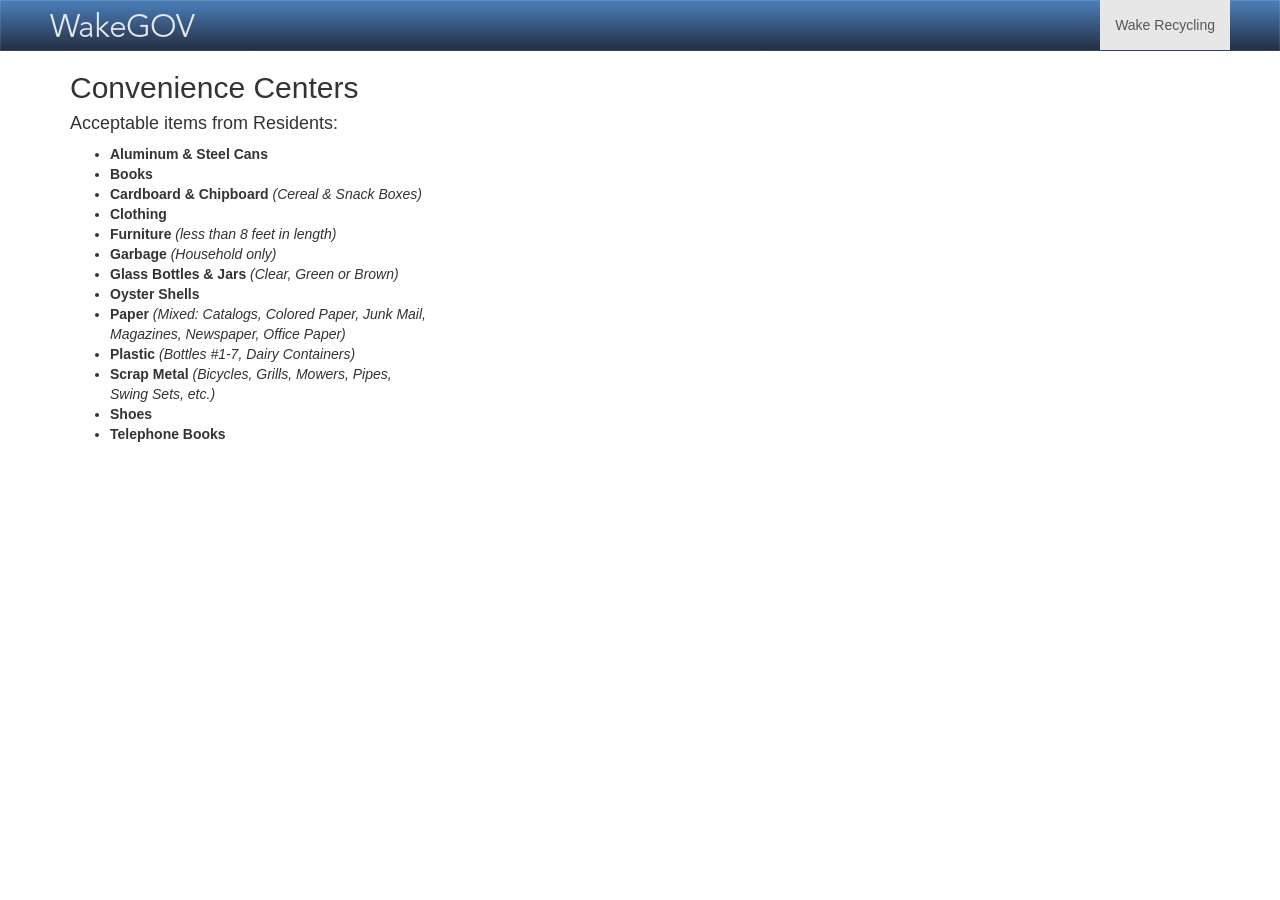
<file: cc.html>
<!DOCTYPE html>
<html lang="en">
  <head>
    <meta charset="utf-8">
    <meta http-equiv="X-UA-Compatible" content="IE=edge">
    <meta name="viewport" content="width=device-width, initial-scale=1, user-scalable=no, maximum-scale=1">
    <title>Wake County Solid Waste - Convenience Centers</title>

    <!-- Bootstrap -->
    <link href="css/bootstrap.min.css" rel="stylesheet">
    <link href="css/typeahead.js-bootstrap.css" rel="stylesheet">
    <link rel="stylesheet" href="http://cdn.leafletjs.com/leaflet-0.7.2/leaflet.css" />
    <link href='//api.tiles.mapbox.com/mapbox.js/plugins/leaflet-locatecontrol/v0.24.0/L.Control.Locate.css' rel='stylesheet' />

    <link href="css/main.css" rel="stylesheet">
    <!-- HTML5 Shim and Respond.js IE8 support of HTML5 elements and media queries -->
    <!-- WARNING: Respond.js doesn't work if you view the page via file:// -->
    <!--[if lt IE 9]>
      <script src="https://oss.maxcdn.com/libs/html5shiv/3.7.0/html5shiv.js"></script>
      <script src="https://oss.maxcdn.com/libs/respond.js/1.4.2/respond.min.js"></script>
    <![endif]-->
  </head>
  <body>
    <div class="navbar navbar-default" role="navigation">
      <div class="container-fluid">
        <div class="navbar-header">
          <button type="button" class="navbar-toggle" data-toggle="collapse" data-target="#bs-example-navbar-collapse-1">
            <span class="sr-only">Toggle navigation</span>
            <span class="icon-bar"></span>
            <span class="icon-bar"></span>
            <span class="icon-bar"></span>
          </button>
          <a  href="http://www.wakegov.com/"><img src="img/wakegov.png" alt="WakeGOV"/></a>
        </div>
        <!-- Collect the nav links, forms, and other content for toggling -->
        <div class="collapse navbar-collapse" id="bs-example-navbar-collapse-1">
          <ul class="nav navbar-nav pull-right">
            <li class="active"><a href="http://www.wakegov.com/recycling/recycle/Pages/residentrecycling.aspx" target="_blank">Wake Recycling</a></li>
          </ul>
        </div>
      </div>
    </div>
  </div>
    <!-- <div class="jumbotron">
      <img class="pull-left" src="img/wake_county_logo.png" alt="Wake County Logo"/>
      <h2>Convenience Centers</h2>
     </div> -->
    <div class="container">
    <div class="row">
      <div class="col-sm-4">
        <h2>Convenience Centers</h2>
		<h4>Acceptable items from Residents:</h4>
        <ul>
		<li><strong>Aluminum &amp; Steel Cans</strong></li>
        <li><strong>Books</strong></li>
        <li><strong>Cardboard & Chipboard</strong><em> (Cereal & Snack Boxes)</em></li>
        <li><strong>Clothing</strong></li>
        <li><strong>Furniture</strong><em> (less than 8 feet in length)</em></li>
        <li><strong>Garbage</strong><em> (Household only)</em></li>
        <li><strong>Glass Bottles &amp; Jars</strong><em> (Clear, Green or Brown)</em></li>
        <li><strong>Oyster Shells</strong></li>
        <li><strong>Paper</strong><em> (Mixed: Catalogs, Colored Paper, Junk Mail, Magazines, Newspaper, Office Paper)</em></li>
        <li><strong>Plastic</strong><em> (Bottles &#35;1&#45;7, Dairy Containers)</em></li>
        <li><strong>Scrap Metal</strong><em> (Bicycles, Grills, Mowers, Pipes, Swing Sets, etc.)</em></li>
        <li><strong>Shoes</strong></li>
        <li><strong>Telephone Books</strong></li>
		</ul>
      </div>
    </div>
  </div>

    <!-- jQuery (necessary for Bootstrap's JavaScript plugins) -->
    <script src="https://ajax.googleapis.com/ajax/libs/jquery/1.11.0/jquery.min.js"></script>
    <!-- Include all compiled plugins (below), or include individual files as needed -->
    <script src="js/bootstrap.min.js"></script>
    <script src="js/typeahead.min.js"></script>
    <script src="http://cdn.leafletjs.com/leaflet-0.7.2/leaflet.js"></script>
    <script src='//api.tiles.mapbox.com/mapbox.js/plugins/leaflet-locatecontrol/v0.24.0/L.Control.Locate.js'></script>

    <script src="js/main.js"></script>
  </body>
</html>
</file>
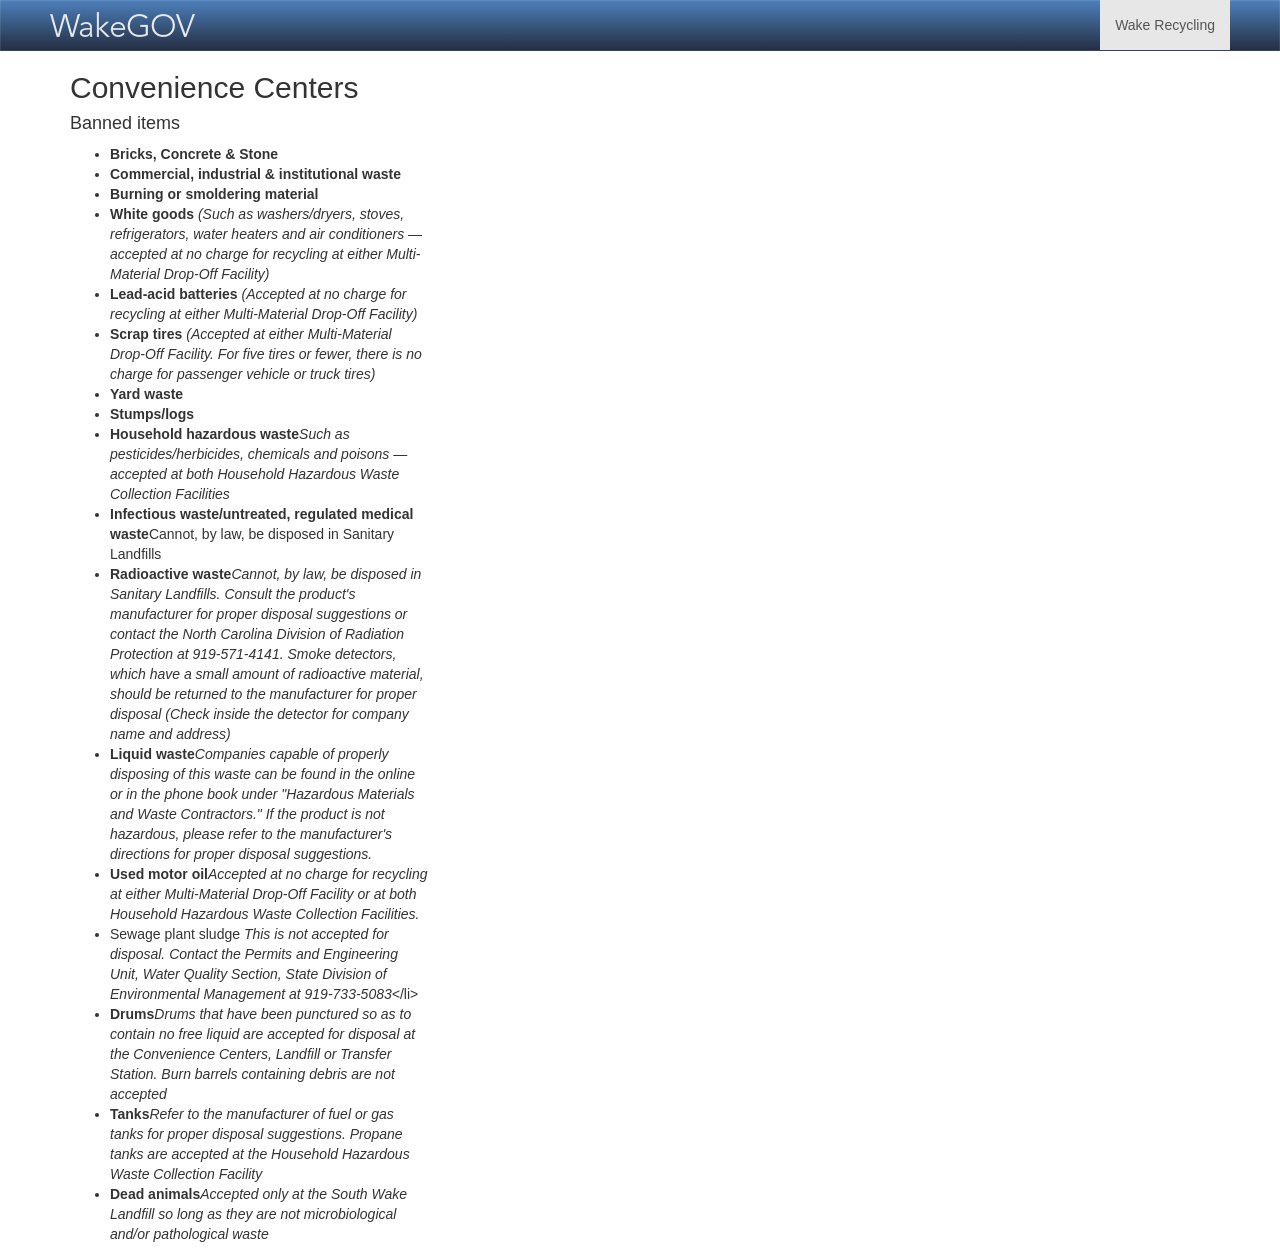
<file: ccBanned.html>
<!DOCTYPE html>
<html lang="en">
  <head>
    <meta charset="utf-8">
    <meta http-equiv="X-UA-Compatible" content="IE=edge">
    <meta name="viewport" content="width=device-width, initial-scale=1, user-scalable=no, maximum-scale=1">
    <title>Wake County Solid Waste - Convenience Centers</title>

    <!-- Bootstrap -->
    <link href="css/bootstrap.min.css" rel="stylesheet">
    <link href="css/typeahead.js-bootstrap.css" rel="stylesheet">
    <link rel="stylesheet" href="http://cdn.leafletjs.com/leaflet-0.7.2/leaflet.css" />
    <link href='//api.tiles.mapbox.com/mapbox.js/plugins/leaflet-locatecontrol/v0.24.0/L.Control.Locate.css' rel='stylesheet' />

    <link href="css/main.css" rel="stylesheet">
    <!-- HTML5 Shim and Respond.js IE8 support of HTML5 elements and media queries -->
    <!-- WARNING: Respond.js doesn't work if you view the page via file:// -->
    <!--[if lt IE 9]>
      <script src="https://oss.maxcdn.com/libs/html5shiv/3.7.0/html5shiv.js"></script>
      <script src="https://oss.maxcdn.com/libs/respond.js/1.4.2/respond.min.js"></script>
    <![endif]-->
  </head>
  <body>
    <div class="navbar navbar-default" role="navigation">
      <div class="container-fluid">
        <div class="navbar-header">
          <button type="button" class="navbar-toggle" data-toggle="collapse" data-target="#bs-example-navbar-collapse-1">
            <span class="sr-only">Toggle navigation</span>
            <span class="icon-bar"></span>
            <span class="icon-bar"></span>
            <span class="icon-bar"></span>
          </button>
          <a  href="http://www.wakegov.com/"><img src="img/wakegov.png" alt="WakeGOV"/></a>
        </div>
        <!-- Collect the nav links, forms, and other content for toggling -->
        <div class="collapse navbar-collapse" id="bs-example-navbar-collapse-1">
          <ul class="nav navbar-nav pull-right">
            <li class="active"><a href="http://www.wakegov.com/recycling/recycle/Pages/residentrecycling.aspx" target="_blank">Wake Recycling</a></li>
          </ul>
        </div>
      </div>
    </div>
  </div>
    <!-- <div class="jumbotron">
      <img class="pull-left" src="img/wake_county_logo.png" alt="Wake County Logo"/>
      <h2>Convenience Centers</h2>
     </div> -->
    <div class="container">
    <div class="row">
      <div class="col-sm-4">
        <h2>Convenience Centers</h2>
		<h4>Banned items</h4>
        <ul>
		<li><strong>Bricks, Concrete &amp; Stone</strong></li>
        <li><strong>Commercial, industrial &amp; institutional waste</strong></li>
		<li><strong>Burning or smoldering material</strong></li>
        <li><strong>White goods</strong><em> (Such as washers/dryers, stoves, refrigerators, water heaters and air conditioners &mdash; accepted at no charge for recycling at either Multi-Material Drop-Off Facility)</em></li>
        <li><strong>Lead-acid batteries</strong><em> (Accepted at no charge for recycling at either Multi-Material Drop-Off Facility)</em></li>
        <li><strong>Scrap tires</strong><em> (Accepted at either Multi-Material Drop-Off Facility. For five tires or fewer, there is no charge for passenger vehicle or truck tires)</em></li>
        <li><strong>Yard waste</strong></li>
        <li><strong>Stumps/logs</strong></li>
        <li><strong>Household hazardous waste</strong><em>Such as pesticides/herbicides, chemicals and poisons &mdash; accepted at both Household Hazardous Waste Collection Facilities</em></li>
        <li><strong>Infectious waste/untreated, regulated medical waste</strong></em>Cannot, by law, be disposed in Sanitary Landfills</em></li>
        <li><strong>Radioactive waste</strong><em>Cannot, by law, be disposed in Sanitary Landfills. Consult the product's manufacturer for proper disposal suggestions or contact the North Carolina Division of Radiation Protection at 919-571-4141. Smoke detectors, which have a small amount of radioactive material, should be returned to the manufacturer for proper disposal (Check inside the detector for company name and address)</em></li>
        <li><strong>Liquid waste</strong><em>Companies capable of properly disposing of this waste can be found in the online or in the phone book under "Hazardous Materials and Waste Contractors." If the product is not hazardous, please refer to the manufacturer's directions for proper disposal suggestions.</em></li>
        <li><strong>Used motor oil</strong><em>Accepted at no charge for recycling at either Multi-Material Drop-Off Facility or at both Household Hazardous Waste Collection Facilities.</em></li>
		<li>Sewage plant sludge</strong> <em>This is not accepted for disposal. Contact the Permits and Engineering Unit, Water Quality Section, State Division of Environmental Management at 919-733-5083<</em>/li>
		<li><strong>Drums</strong><em>Drums that have been punctured so as to contain no free liquid are accepted for disposal at the Convenience Centers, Landfill or Transfer Station. Burn barrels containing debris are not accepted</em></li>
		<li><strong>Tanks</strong><em>Refer to the manufacturer of fuel or gas tanks for proper disposal suggestions. Propane tanks are accepted at the Household Hazardous Waste Collection Facility</em></li>
		<li><strong>Dead animals</strong><em>Accepted only at the South Wake Landfill so long as they are not microbiological and/or pathological waste</em></li></ul>
      </div>
    </div>
  </div>

    <!-- jQuery (necessary for Bootstrap's JavaScript plugins) -->
    <script src="https://ajax.googleapis.com/ajax/libs/jquery/1.11.0/jquery.min.js"></script>
    <!-- Include all compiled plugins (below), or include individual files as needed -->
    <script src="js/bootstrap.min.js"></script>
    <script src="js/typeahead.min.js"></script>
    <script src="http://cdn.leafletjs.com/leaflet-0.7.2/leaflet.js"></script>
    <script src='//api.tiles.mapbox.com/mapbox.js/plugins/leaflet-locatecontrol/v0.24.0/L.Control.Locate.js'></script>

    <script src="js/main.js"></script>
  </body>
</html>
</file>
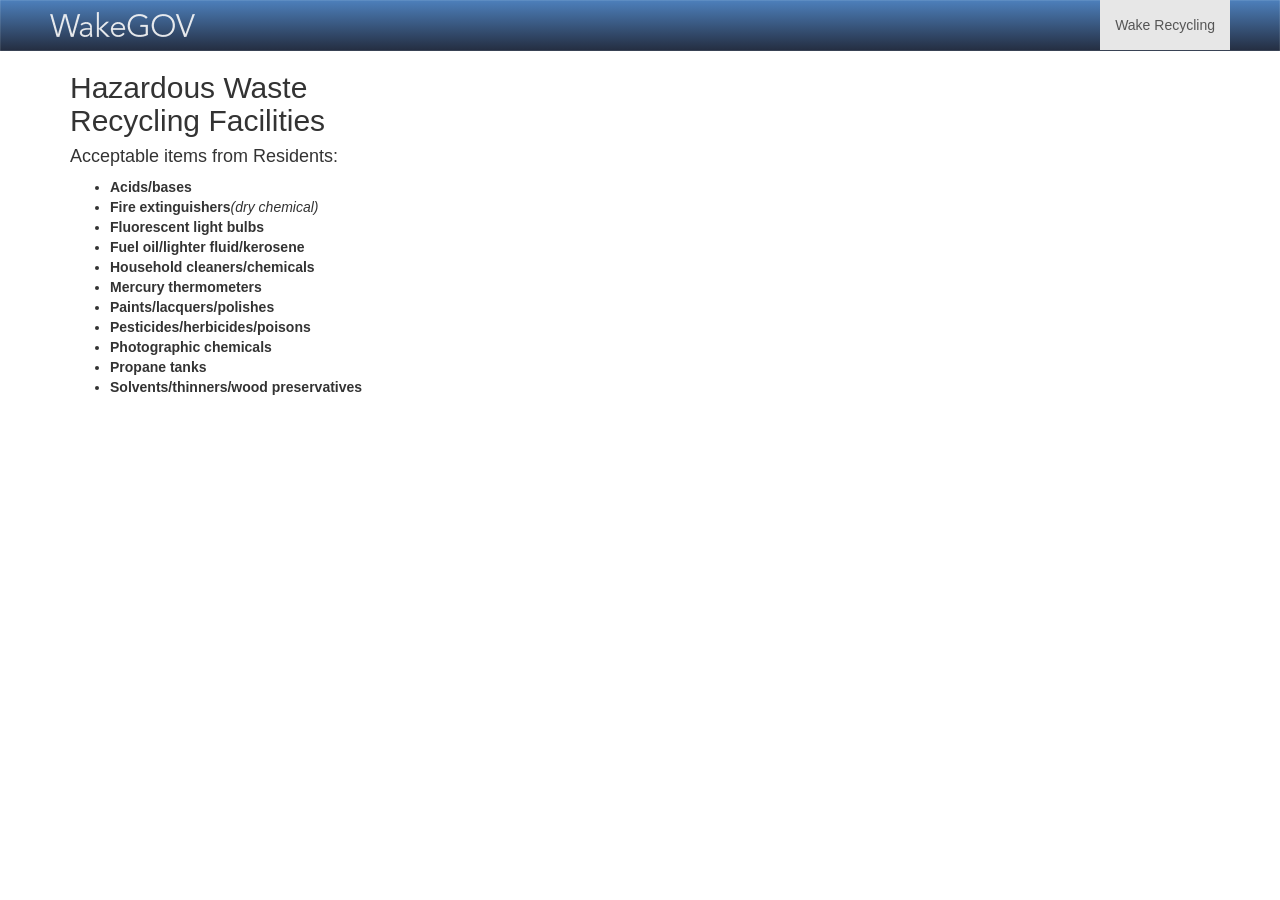
<file: hw.html>
<!DOCTYPE html>
<html lang="en">
  <head>
    <meta charset="utf-8">
    <meta http-equiv="X-UA-Compatible" content="IE=edge">
    <meta name="viewport" content="width=device-width, initial-scale=1, user-scalable=no, maximum-scale=1">
    <title>Wake County Solid Waste - Convenience Centers</title>

    <!-- Bootstrap -->
    <link href="css/bootstrap.min.css" rel="stylesheet">
    <link href="css/typeahead.js-bootstrap.css" rel="stylesheet">
    <link rel="stylesheet" href="http://cdn.leafletjs.com/leaflet-0.7.2/leaflet.css" />
    <link href='//api.tiles.mapbox.com/mapbox.js/plugins/leaflet-locatecontrol/v0.24.0/L.Control.Locate.css' rel='stylesheet' />

    <link href="css/main.css" rel="stylesheet">
    <!-- HTML5 Shim and Respond.js IE8 support of HTML5 elements and media queries -->
    <!-- WARNING: Respond.js doesn't work if you view the page via file:// -->
    <!--[if lt IE 9]>
      <script src="https://oss.maxcdn.com/libs/html5shiv/3.7.0/html5shiv.js"></script>
      <script src="https://oss.maxcdn.com/libs/respond.js/1.4.2/respond.min.js"></script>
    <![endif]-->
  </head>
  <body>
    <div class="navbar navbar-default" role="navigation">
      <div class="container-fluid">
        <div class="navbar-header">
          <button type="button" class="navbar-toggle" data-toggle="collapse" data-target="#bs-example-navbar-collapse-1">
            <span class="sr-only">Toggle navigation</span>
            <span class="icon-bar"></span>
            <span class="icon-bar"></span>
            <span class="icon-bar"></span>
          </button>
          <a  href="http://www.wakegov.com/"><img src="img/wakegov.png" alt="WakeGOV"/></a>
        </div>
        <!-- Collect the nav links, forms, and other content for toggling -->
        <div class="collapse navbar-collapse" id="bs-example-navbar-collapse-1">
          <ul class="nav navbar-nav pull-right">
            <li class="active"><a href="http://www.wakegov.com/recycling/recycle/Pages/residentrecycling.aspx" target="_blank">Wake Recycling</a></li>
          </ul>
        </div>
      </div>
    </div>
  </div>
    <!-- <div class="jumbotron">
      <img class="pull-left" src="img/wake_county_logo.png" alt="Wake County Logo"/>
      <h2>Convenience Centers</h2>
     </div> -->
    <div class="container">
    <div class="row">
      <div class="col-sm-4">
        <h2>Hazardous Waste Recycling Facilities</h2>
		<h4>Acceptable items from Residents:</h4>
        <ul>
		<li><strong>Acids/bases</strong></li>
        <li><strong>Fire extinguishers</strong><em>(dry chemical)</em></li>
        <li><strong>Fluorescent light bulbs</li>
        <li><strong>Fuel oil/lighter fluid/kerosene</strong></li>
        <li><strong>Household cleaners/chemicals</strong></li>
        <li><strong>Mercury thermometers</strong></li>
        <li><strong>Paints/lacquers/polishes</strong></li>
        <li><strong>Pesticides/herbicides/poisons</strong></li>
        <li><strong>Photographic chemicals</strong></li>
        <li><strong>Propane tanks</strong></li>
        <li><strong>Solvents/thinners/wood preservatives</strong></li>
		</ul>
      </div>
    </div>
  </div>

    <!-- jQuery (necessary for Bootstrap's JavaScript plugins) -->
    <script src="https://ajax.googleapis.com/ajax/libs/jquery/1.11.0/jquery.min.js"></script>
    <!-- Include all compiled plugins (below), or include individual files as needed -->
    <script src="js/bootstrap.min.js"></script>
    <script src="js/typeahead.min.js"></script>
    <script src="http://cdn.leafletjs.com/leaflet-0.7.2/leaflet.js"></script>
    <script src='//api.tiles.mapbox.com/mapbox.js/plugins/leaflet-locatecontrol/v0.24.0/L.Control.Locate.js'></script>

    <script src="js/main.js"></script>
  </body>
</html>
</file>
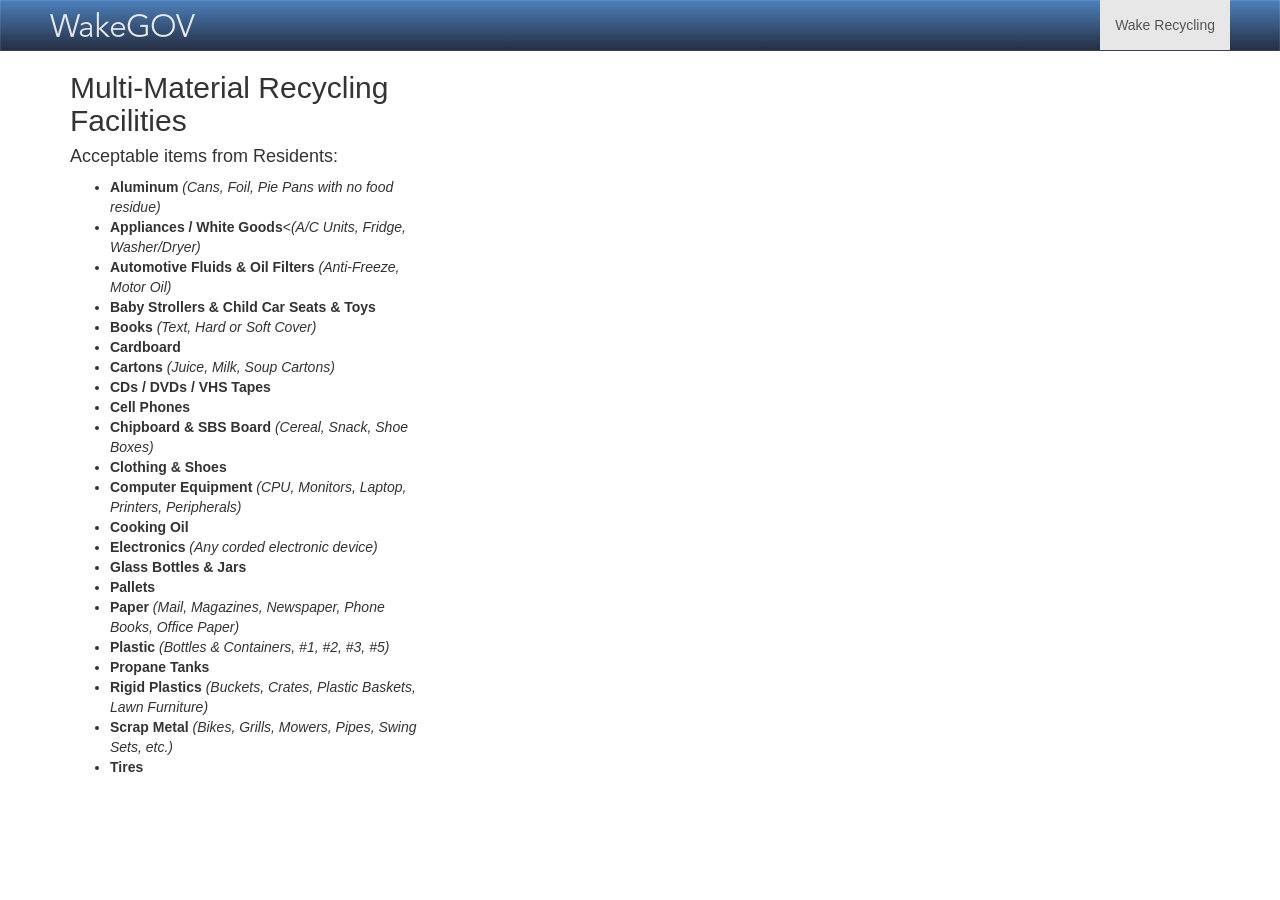
<file: mm.html>
<!DOCTYPE html>
<html lang="en">
  <head>
    <meta charset="utf-8">
    <meta http-equiv="X-UA-Compatible" content="IE=edge">
    <meta name="viewport" content="width=device-width, initial-scale=1, user-scalable=no, maximum-scale=1">
    <title>Wake County Solid Waste - Convenience Centers</title>

    <!-- Bootstrap -->
    <link href="css/bootstrap.min.css" rel="stylesheet">
    <link href="css/typeahead.js-bootstrap.css" rel="stylesheet">
    <link rel="stylesheet" href="http://cdn.leafletjs.com/leaflet-0.7.2/leaflet.css" />
    <link href='//api.tiles.mapbox.com/mapbox.js/plugins/leaflet-locatecontrol/v0.24.0/L.Control.Locate.css' rel='stylesheet' />

    <link href="css/main.css" rel="stylesheet">
    <!-- HTML5 Shim and Respond.js IE8 support of HTML5 elements and media queries -->
    <!-- WARNING: Respond.js doesn't work if you view the page via file:// -->
    <!--[if lt IE 9]>
      <script src="https://oss.maxcdn.com/libs/html5shiv/3.7.0/html5shiv.js"></script>
      <script src="https://oss.maxcdn.com/libs/respond.js/1.4.2/respond.min.js"></script>
    <![endif]-->
  </head>
  <body>
    <div class="navbar navbar-default" role="navigation">
      <div class="container-fluid">
        <div class="navbar-header">
          <button type="button" class="navbar-toggle" data-toggle="collapse" data-target="#bs-example-navbar-collapse-1">
            <span class="sr-only">Toggle navigation</span>
            <span class="icon-bar"></span>
            <span class="icon-bar"></span>
            <span class="icon-bar"></span>
          </button>
          <a  href="http://www.wakegov.com/"><img src="img/wakegov.png" alt="WakeGOV"/></a>
        </div>
        <!-- Collect the nav links, forms, and other content for toggling -->
        <div class="collapse navbar-collapse" id="bs-example-navbar-collapse-1">
          <ul class="nav navbar-nav pull-right">
            <li class="active"><a href="http://www.wakegov.com/recycling/recycle/Pages/residentrecycling.aspx" target="_blank">Wake Recycling</a></li>
          </ul>
        </div>
      </div>
    </div>
  </div>
    <!-- <div class="jumbotron">
      <img class="pull-left" src="img/wake_county_logo.png" alt="Wake County Logo"/>
      <h2>Convenience Centers</h2>
     </div> -->
    <div class="container">
    <div class="row">
      <div class="col-sm-4">
        <h2>Multi-Material Recycling Facilities</h2>
		<h4>Acceptable items from Residents:</h4>
        <ul>
		<li><strong>Aluminum</strong><em> (Cans, Foil, Pie Pans with no food residue)</em></li>
        <li><strong>Appliances / White Goods</strong><<em>(A/C Units, Fridge, Washer/Dryer)</em></li>
        <li><strong>Automotive Fluids &amp; Oil Filters</strong><em> (Anti-Freeze, Motor Oil)</em></li>
        <li><strong>Baby Strollers & Child Car Seats &amp; Toys</strong></li>
        <li><strong>Books </strong><em> (Text, Hard or Soft Cover)</em></li>
        <li><strong>Cardboard</strong></li>
        <li><strong>Cartons</strong><em> (Juice, Milk, Soup Cartons)</em></li>
        <li><strong>CDs / DVDs / VHS Tapes</strong></li>
        <li><strong>Cell Phones</strong></li>
        <li><strong>Chipboard & SBS Board</strong><em> (Cereal, Snack, Shoe Boxes)</em></li>
        <li><strong>Clothing &amp; Shoes</strong></li>
        <li><strong>Computer Equipment</strong><em> (CPU, Monitors, Laptop, Printers, Peripherals)</em></li>
        <li><strong>Cooking Oil</strong></li>
		<li><strong>Electronics</strong><em> (Any corded electronic device)</em></li>
        <li><strong>Glass Bottles &amp; Jars</strong></li>
        <li><strong>Pallets</strong></li>
        <li><strong>Paper</strong><em> (Mail, Magazines, Newspaper, Phone Books, Office Paper)</em></li>
        <li><strong>Plastic</strong><em> (Bottles & Containers, &num;1, &num;2, &num;3, &num;5)</em></li>
        <li><strong>Propane Tanks</strong></li>
        <li><strong>Rigid Plastics</strong><em> (Buckets, Crates, Plastic Baskets, Lawn Furniture)</em></li>
        <li><strong>Scrap Metal</strong><em> (Bikes, Grills, Mowers, Pipes, Swing Sets, etc.)</em></li>
        <li><strong>Tires</strong></li>
		</ul>
      </div>
    </div>
  </div>

    <!-- jQuery (necessary for Bootstrap's JavaScript plugins) -->
    <script src="https://ajax.googleapis.com/ajax/libs/jquery/1.11.0/jquery.min.js"></script>
    <!-- Include all compiled plugins (below), or include individual files as needed -->
    <script src="js/bootstrap.min.js"></script>
    <script src="js/typeahead.min.js"></script>
    <script src="http://cdn.leafletjs.com/leaflet-0.7.2/leaflet.js"></script>
    <script src='//api.tiles.mapbox.com/mapbox.js/plugins/leaflet-locatecontrol/v0.24.0/L.Control.Locate.js'></script>

    <script src="js/main.js"></script>
  </body>
</html>
</file>
<file: css/main.css>
.navbar {
  margin-bottom: 0;
}

#map {
  width: 100%;
  height: 500px;
}

.navbar {
  margin: 0px auto 0px auto;
  height: 51px;
  padding: 0px 20px 0px 20px;
  background: #242D40;
  background: -moz-linear-gradient(top, #4D80BC, #242D40);
  background: -webkit-gradient(linear, 0% 0%, 0% 100%, from(#4D80BC), to(#242D40));
  border: 0px solid #002232;
  -moz-box-shadow: inset 0px 0px 1px #edf9ff;
  -webkit-box-shadow: inset 0px 0px 1px #edf9ff;
  box-shadow: inset 0px 0px 1px #edf9ff;
  border-radius: 0;
}

.navbar-default .navbar-brand {
  color: #fff;
}

.jumbotron {
  background: #4d7fbb;
  color: white;
}

.jumbotron img{
  margin-right: 50px;
}
</file>
